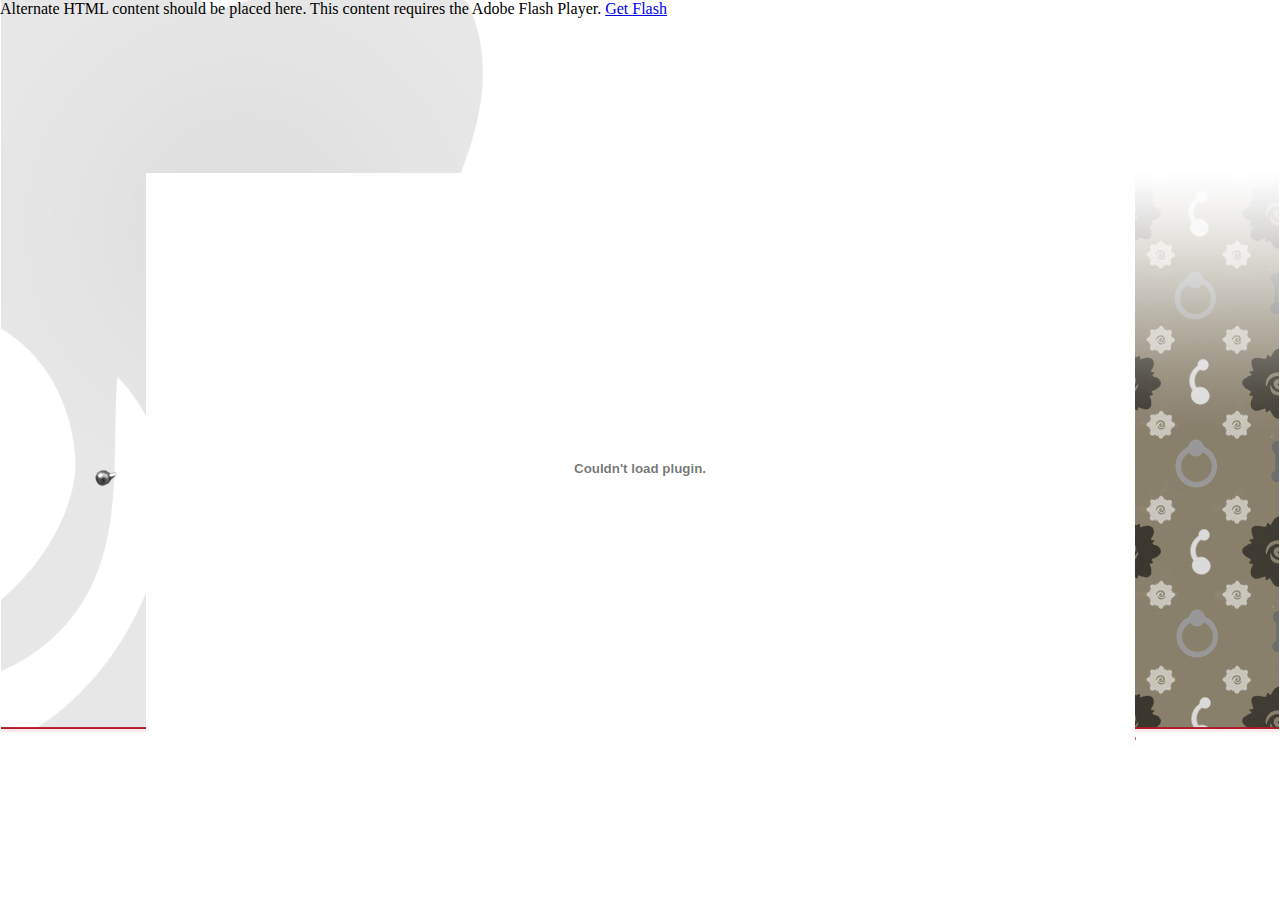
<file: index.html>
<!-- saved from url=(0014)about:internet -->
<html>

<!-- 
Smart developers always View Source. 

This application was built using Adobe Flex, an open source framework
for building rich Internet applications that get delivered via the
Flash Player or to desktops via Adobe AIR. 

Learn more about Flex at http://flex.org 
// -->

<head>
<meta name="google-site-verification" content="uIatVujVOP_0VAzQysY8qNhMWomNI2m1HbBe9P_r5dw" />
<meta http-equiv="Content-Type" content="text/html; charset=utf-8" />
<title>Madison piercing - Atelier de piercing Bordeaux</title>
<meta http-equiv="Content-Type" content="text/html; charset=utf-8" />
<meta name="Content-Language" content="fr">
<meta name="Description" content="Atelier de piercing situé à Bordeaux">
<meta name="Keywords" content="piercing, percing, piercing 33, 33 piercing, piercing aquitaine, aquitaine piercing, piercing bordeaux, bordeaux piercing, perceur, madison family, family madison, boutique madison, madison boutique, studio piercing, per�age, body art, body art 33, 33 body art, Body art aquitaine, modification coporel, modification coporel 33, modification coporel aquitaine, boutique piercing bordeaux, piercing boutique aquitaine, boutique piercing aquitaine, magasin piercing bordeaux, magasin piercing aquitaine, madison, tattoo family, miche tattoo, boutique michel tattoo, soin piercing, cicatrisation piercing, emo aquitaine, rock aquitaine, gothique aquitaine, fashion, mode, corps, beaut�, echangisme 33, echangisme aquitaine, piercing pas cher aquitaine, piercing pas cher bordeaux, piercing pas cher, bijou intime, bijou piercing, chaine de corps sexy, chaine nombril, piercing nombril, piercing arcade, piercing nez, piercing langue, piercing oreille, piercing sexy, piercing hard, piercing trash, piercing genital, piercing intime, smiley, labret d�cal�, madona, industriel, indus, bridge, micro surface, micro dermal, transdermique, ancrage, septum, streching, tragus, helix, snug, rook, lobe, conque">
<meta name="publisher" content="iconeo.fr">
<meta name="author" content="iconeo.fr">
<meta name="Revisit-After" content="7 days">
<meta name="Robots" content="all">

<!--  BEGIN Browser History required section -->
<link rel="stylesheet" type="text/css" href="bin-debug/history/history.css"/>
<script src="bin-debug/history/history.js" language="javascript"></script>
<!--  END Browser History required section -->


<script src="bin-debug/AC_OETags.js" language="javascript"></script>

<style>
body {
	background: url(images/mp_background_html.jpg) no-repeat center;

	background-color: #000000

	height: 100%;

	width: 100%;

	margin: 0px;

	padding: 0px;

}

</style>
<script language="JavaScript" type="text/javascript">
/* Détection version mobile */
if (navigator.userAgent.match(/Android/i) || navigator.userAgent.match(/BlackBerry/i) || 
		navigator.userAgent.match(/iPhone/i) || navigator.userAgent.match(/iPad/i) || navigator.userAgent.match(/Palm/i) )
	{
		window.location = 'http://www.madisonpiercing.fr/mobile/';
	} else {}
<!--
// -----------------------------------------------------------------------------
// Globals
// Major version of Flash required
var requiredMajorVersion = 9;
// Minor version of Flash required
var requiredMinorVersion = 0;
// Minor version of Flash required
var requiredRevision = 28;
// -----------------------------------------------------------------------------
// -->
</script>
</head>

<body>
<script language="JavaScript" type="text/javascript">
<!--
// Version check for the Flash Player that has the ability to start Player Product Install (6.0r65)
var hasProductInstall = DetectFlashVer(6, 0, 65);

// Version check based upon the values defined in globals
var hasRequestedVersion = DetectFlashVer(requiredMajorVersion, requiredMinorVersion, requiredRevision);

if ( hasProductInstall && !hasRequestedVersion ) {
	// DO NOT MODIFY THE FOLLOWING FOUR LINES
	// Location visited after installation is complete if installation is required
	var MMPlayerType = (isIE == true) ? "ActiveX" : "PlugIn";
	var MMredirectURL = window.location;
    document.title = document.title.slice(0, 47) + " - Flash Player Installation";
    var MMdoctitle = document.title;

} else if (!hasRequestedVersion) {
    // flash is too old or we can't detect the plugin
    var alternateContent = 'Alternate HTML content should be placed here. '
  	+ 'This content requires the Adobe Flash Player. '
   	+ '<a href=http://www.adobe.com/go/getflash/>Get Flash</a>';
    document.write(alternateContent);  // insert non-flash content
  }
// -->
</script>
<noscript>
<h1>Madison Piercing - Votre Atelier de Piercing à Bordeaux</h1>
<h2><a href=accueil.html>Salon de Piercing</a></h2>
Marie est pierceur professionnelle depuis 1992,  elle définit le piercing comme une modification corporelle 
à visée esthétique nécessitant un certain nombre de précautions hygiéniques et médicales réglementaires et obligatoires.
<h2><a href=contact.html>contact</a></h2>
<h2><a href=plan.html>Plan d'accès</a></h2>
<h2><a href=tarifs.html>tarifs</a></h2>
<h2><a href=liens.html>liens</a></h2>
<h2><a href=hygiene.html>hygiène</a></h2>
<h2><a href=questions.html>f.a.q. (Foire aux questions)</a></h2>
<h2><a href=galerie.html>Galerie - Realisations - Bijoux</a></h2>
<p>Marie a participé à de nombreuses  conventions  et a fait ses armes entre Montréal et Miami. Avec son époux Michel, 
ils s'établissent à Bordeaux en 1992 et ouvrent la boutique Michel Tattoo'n Family . 
</p>
<p>Elle travaille tout d'abord é l'étage du studio  avant d'ouvrir la boutique spécialisée Madison Piercing  juste en face.  
Connaissant parfaitement son métier Marie inculque son savoir-faire et  ses méthodes à Audrey: 
un mélange irremplaéable de théorie et d'expérience. </p>
<img src="images/mp_image_boutique_accueil.png" alt="atelier de piercing">
<p>
Nous  formons une équipe  simple, souriante et efficace qui saura vous mettre en confiance et vous expliquer 
toutes les étapes nécessaires pour prendre soin de votre piercing</p>
<p>Nous travaillons en collaboration avec Hépatite Service et Sida InfoService et nous participons 
activement à la mise en commun des pratiques professionnelles concernant l'hygiéne afin de réaliser une charte commune
 appuyée sur l'arrété du 11 mars 2009 publié au journal officiel.</p>
<a href=mentionsLegales.html>Mentions Légales</a>
</noscript>
<TABLE width="100%" height="100%">
<table width="100%" height="100%" border="0" cellpadding="0" cellspacing="0">
  <tr>
    <td><div align="center">
	  	<object classid="clsid:D27CDB6E-AE6D-11cf-96B8-444553540000"
				id="MadisonPiercing" width="996" height="580"
				codebase="http://fpdownload.macromedia.com/get/flashplayer/current/swflash.cab">
				<param name="movie" value="bin-debug/MadisonPiercing.swf" />
				<param name="quality" value="high" />
				<param name="bgcolor" value="#000000" />
				<param name="allowScriptAccess" value="sameDomain" />
				<embed src="bin-debug/MadisonPiercing.swf" quality="high" bgcolor="#000000"
					width="996" height="580" name="MadisonPiercing" align="middle"
					play="true"
					loop="false"
					quality="high"
					allowScriptAccess="sameDomain"
					type="application/x-shockwave-flash"
					pluginspage="http://www.adobe.com/go/getflashplayer">
				</embed>
		</object>
      </div></td>
  </tr>
</table>
<script type="text/javascript">
var gaJsHost = (("https:" == document.location.protocol) ? "https://ssl." : "http://www.");
document.write(unescape("%3Cscript src='" + gaJsHost + "google-analytics.com/ga.js' type='text/javascript'%3E%3C/script%3E"));
</script>
<script type="text/javascript">
try {
var pageTracker = _gat._getTracker("UA-11864990-5");
pageTracker._trackPageview();
} catch(err) {}</script>
</body>
</html>
</file>
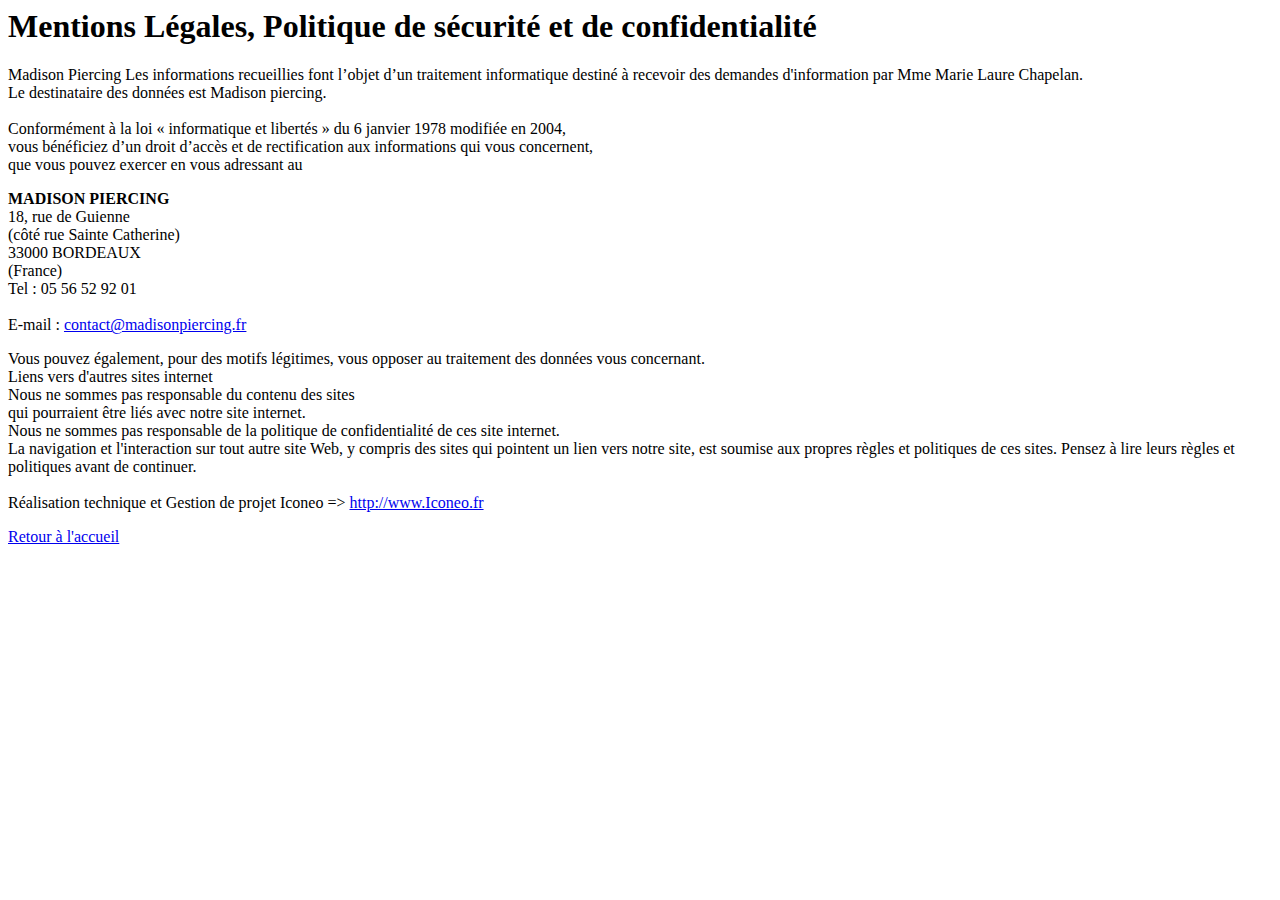
<file: mentionsLegales.html>
<html>
<head>
<title>Madison piercing, atelier de piercing Bordeaux - Mentions Légales</title>
<meta http-equiv="Content-Type" content="text/html; charset=utf-8" />
<meta name="Content-Language" content="fr">
<meta name="Description" content="Mentions Légales relatives au site internet de Madison piercing">
<meta name="Keywords" content="Percing, piercing, piercing 33, 33 piercing, piercing aquitaine, aquitaine piercing, piercing bordeaux, bordeaux piercing, perceur, madison family, family madison, boutique madison, madison boutique, studio piercing, per�age, body art, body art 33, 33 body art, Body art aquitaine, modification coporel, modification coporel 33, modification coporel aquitaine, boutique piercing bordeaux, piercing boutique aquitaine, boutique piercing aquitaine, magasin piercing bordeaux, magasin piercing aquitaine, madison, tattoo family, miche tattoo, boutique michel tattoo, soin piercing, cicatrisation piercing, emo aquitaine, rock aquitaine, gothique aquitaine, fashion, mode, corps, beaut�, echangisme 33, echangisme aquitaine, piercing pas cher aquitaine, piercing pas cher bordeaux, piercing pas cher, bijou intime, bijou piercing, chaine de corps sexy, chaine nombril, piercing nombril, piercing arcade, piercing nez, piercing langue, piercing oreille, piercing sexy, piercing hard, piercing trash, piercing genital, piercing intime, smiley, labret d�cal�, madona, industriel, indus, bridge, micro surface, micro dermal, transdermique, ancrage, septum, streching, tragus, helix, snug, rook, lobe, conque">
<meta name="publisher" content="iconeo.fr">
<meta name="author" content="iconeo.fr">
<meta name="Revisit-After" content="7 days">
<meta name="Robots" content="all">
<script type="text/javascript">
	//document.location.href="http://www.madisonpiercing.fr/#page=mentionsLegales";
</script>
</head>
<body>

<h1>Mentions Légales, Politique de sécurité et de confidentialité</h1>
<p> Madison Piercing

Les informations recueillies font l’objet d’un traitement informatique destiné à recevoir des demandes 
d'information par Mme Marie Laure Chapelan.<br>

Le destinataire des données est Madison piercing.<br><br>

Conformément à la loi « informatique et libertés » du 6 janvier 1978 modifiée en 2004,<br>
vous bénéficiez d’un droit d’accès et de rectification aux informations qui vous concernent,<br>
que vous pouvez exercer en vous adressant au <br>

<p>
<b>MADISON PIERCING</b><br>
18, rue de Guienne<br>
(côté rue Sainte Catherine)<br>
33000 BORDEAUX <br>
(France)<br>
Tel : 05 56 52 92 01<br><br>
E-mail : <u><a href="mailto:contact@madisonpiercing.fr">contact@madisonpiercing.fr</a></u><br>
</p>

<p>
Vous pouvez également, pour des motifs légitimes, vous opposer au traitement des données vous concernant.<br>



Liens vers d'autres sites internet<br>
Nous ne sommes pas responsable du contenu des sites<br>
qui pourraient être liés avec notre site internet.<br>


Nous ne sommes pas responsable de la politique de confidentialité
de ces site internet.<br>

La navigation et l'interaction sur tout autre site Web,
y compris des sites qui pointent un lien vers notre site,
est soumise aux propres règles et politiques de ces sites.
Pensez à lire leurs règles et politiques avant de continuer.<br><br>



Réalisation technique et Gestion de projet Iconeo
 => <a href="http://www.Iconeo.fr">http://www.Iconeo.fr</a><br>

</p>
<a href="index.html" >Retour à l'accueil</a>
<script type="text/javascript">
var gaJsHost = (("https:" == document.location.protocol) ? "https://ssl." : "http://www.");
document.write(unescape("%3Cscript src='" + gaJsHost + "google-analytics.com/ga.js' type='text/javascript'%3E%3C/script%3E"));
</script>
<script type="text/javascript">
try {
var pageTracker = _gat._getTracker("UA-11864990-5");
pageTracker._trackPageview();
} catch(err) {}</script>
</body>
</html>
</file>
<file: bin-debug/history/history.css>
/* This CSS stylesheet defines styles used by required elements in a flex application page that supports browser history */

#ie_historyFrame { width: 0px; height: 0px; display:none }
#firefox_anchorDiv { width: 0px; height: 0px; display:none }
#safari_formDiv { width: 0px; height: 0px; display:none }
#safari_rememberDiv { width: 0px; height: 0px; display:none }
</file>
